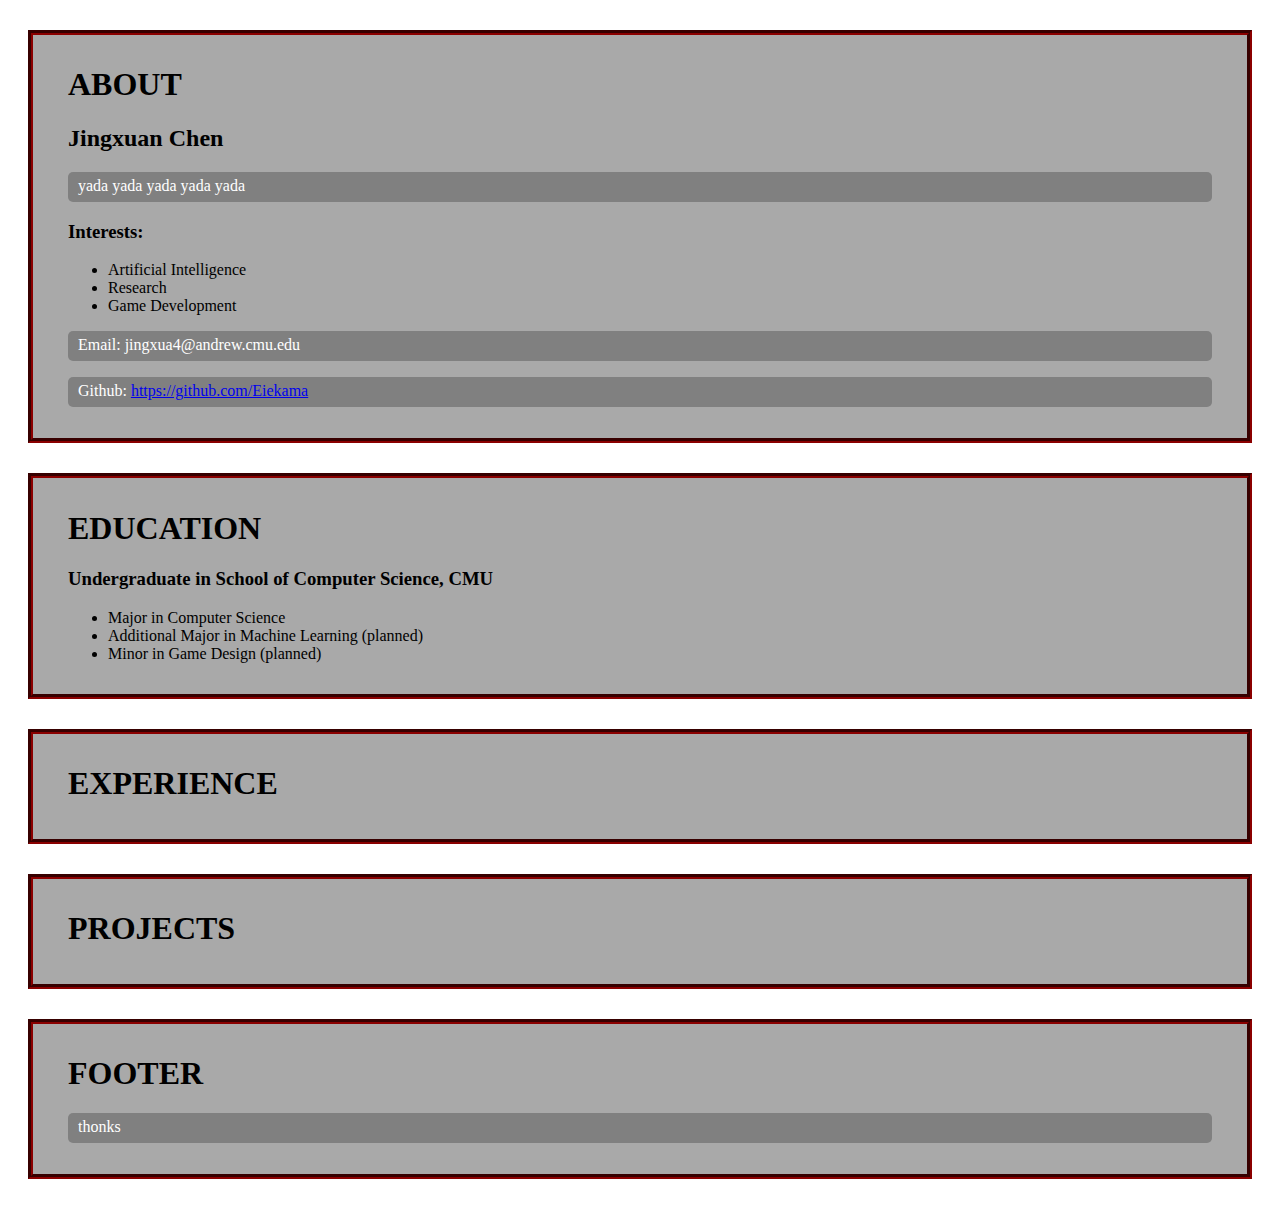
<file: index.html>
<!DOCTYPE html>
<html>
    <head>
        <link rel="stylesheet" href="style.css">
        <title>Portfolio</title>
    </head>
    <body>
        <div class="container">
            <h1>ABOUT</h1>
            <h2>Jingxuan Chen</h2>
            <p>yada yada yada yada yada</p>
            <h3>Interests:</h3>
            <ul>
                <li>Artificial Intelligence</li>
                <li>Research</li>
                <li>Game Development</li>
            </ul>
            <p>Email: jingxua4@andrew.cmu.edu</p>
            <p>Github: <a href="https://github.com/Eiekama" target="_blank">https://github.com/Eiekama</a></p>    
        </div>
        
        <div class="container">
            <h1>EDUCATION</h1>
            <h3>Undergraduate in School of Computer Science, CMU</h3>
            <ul>
                <li>Major in Computer Science</li>
                <li>Additional Major in Machine Learning (planned)</li>
                <li>Minor in Game Design (planned)</li>
            </ul>    
        </div>
        
        <div class="container">
            <h1>EXPERIENCE</h1>
        </div>

        <div class="container">
            <h1>PROJECTS</h1>
        </div>

        <div class="container">
            <h1>FOOTER</h1>
            <p>thonks</p>
        </div>
    </body>
</html>
</file>
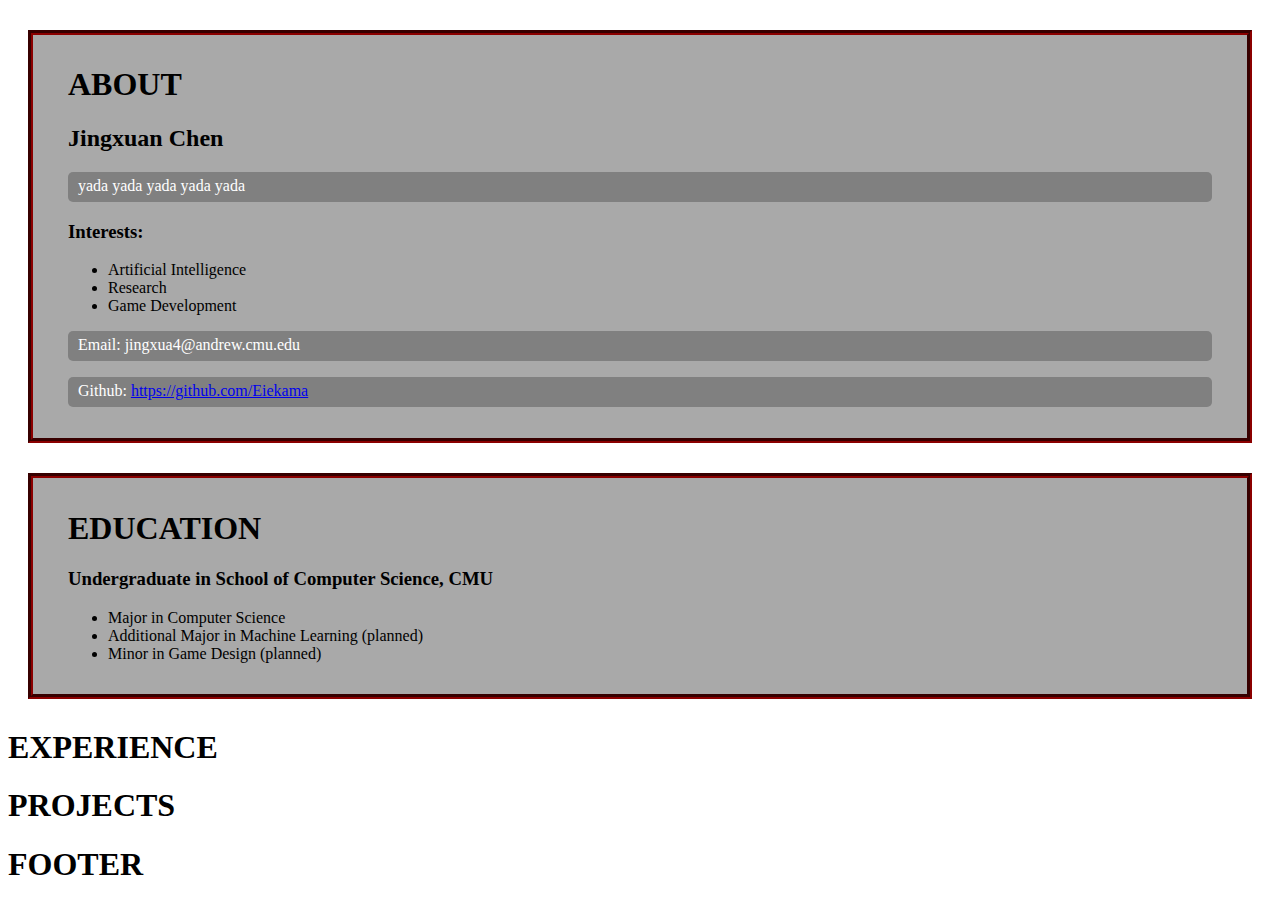
<file: portfolio.html>
<!DOCTYPE html>
<html>
    <head>
        <link rel="stylesheet" href="style.css">
        <title>Portfolio</title>
    </head>
    <body>
        <div class="container">
            <h1>ABOUT</h1>
            <h2>Jingxuan Chen</h2>
            <p>yada yada yada yada yada</p>
            <h3>Interests:</h3>
            <ul>
                <li>Artificial Intelligence</li>
                <li>Research</li>
                <li>Game Development</li>
            </ul>
            <p>Email: jingxua4@andrew.cmu.edu</p>
            <p>Github: <a href="https://github.com/Eiekama" target="_blank">https://github.com/Eiekama</a></p>    
        </div>
        
        <div class="container">
            <h1>EDUCATION</h1>
            <h3>Undergraduate in School of Computer Science, CMU</h3>
            <ul>
                <li>Major in Computer Science</li>
                <li>Additional Major in Machine Learning (planned)</li>
                <li>Minor in Game Design (planned)</li>
            </ul>    
        </div>
        
        <h1>EXPERIENCE</h1>

        <h1>PROJECTS</h1>

        <h1>FOOTER</h1>
    </body>
</html>
</file>
<file: style.css>
.container {
    background-color: darkgray;
    border: thick groove darkred;
    margin: 30px 20px;
    padding: 10px 35px 15px;
}

.container>p {
    color: white;
    background-color: grey;
    border-radius: 5px;
    padding: 5px 10px 7px;
}
</file>
